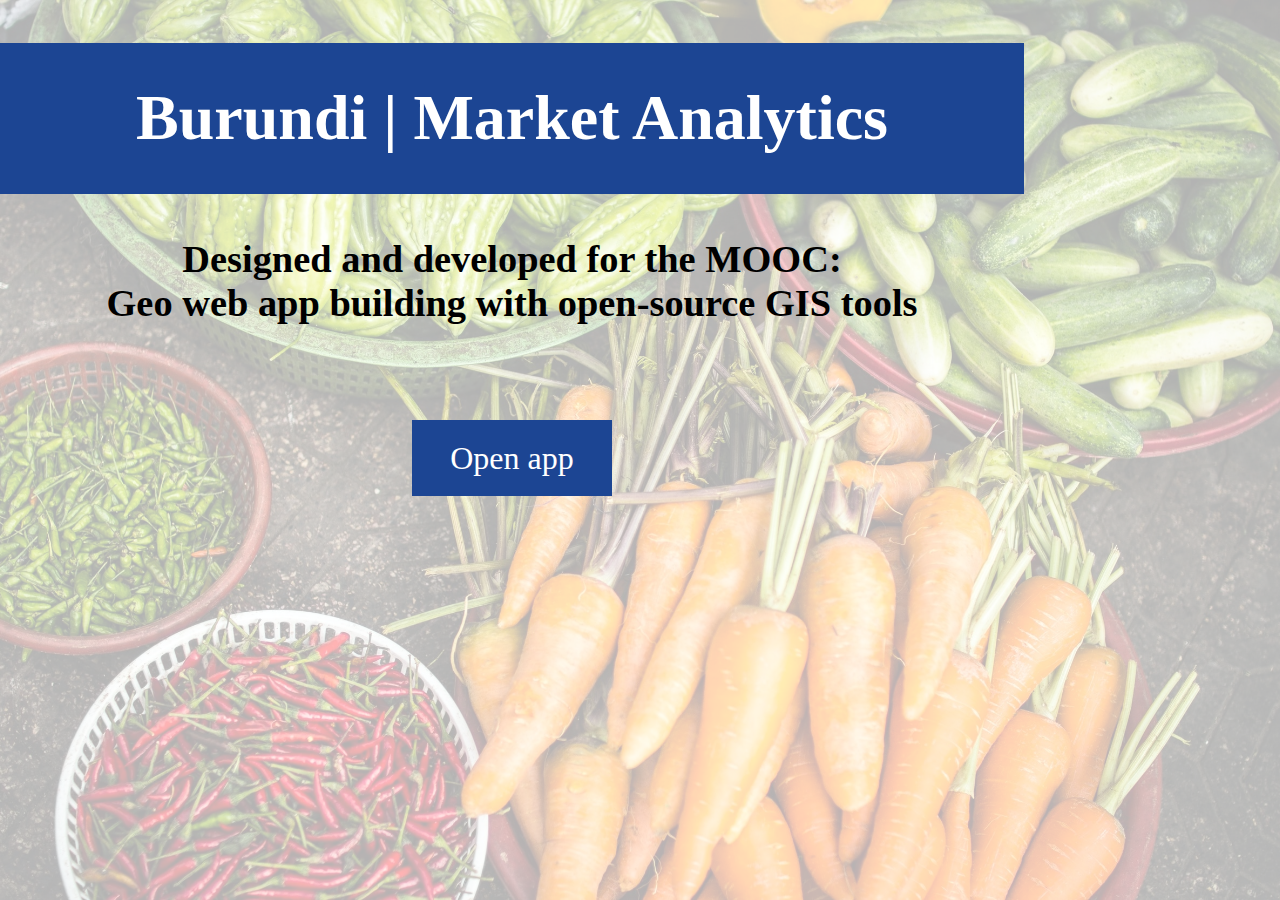
<file: index.html>
<!DOCTYPE html>
<html>
    <head>
        <meta charset="utf-8"/>
        <meta name="viewport" content="width=device-width, initial-scale=1"/>
 
        <title>Burundi | Market Analytics</title>
        
        <!-- Load styles of the libraries -->
        <link href="https://cdn.jsdelivr.net/npm/bootstrap@5.3.2/dist/css/bootstrap.min.css" rel="stylesheet" integrity="sha384-T3c6CoIi6uLrA9TneNEoa7RxnatzjcDSCmG1MXxSR1GAsXEV/Dwwykc2MPK8M2HN" crossorigin="anonymous">
        
        <!-- Load own styles -->
        <link rel="stylesheet" href="./styles/index.css" type="text/css"/>
 
        <!-- Define the application icon -->
        <link rel="icon" href="./images/favicon.png" type="image/png">
    </head>
 
    <body>
        <div id="index-bg">
            <div id="index-overlay">
                <main class="d-flex h-100 w-100 justify-content-center align-items-center">
                    <div id="index-info">
                        <h1><strong>Burundi</strong> | Market Analytics</h1>
            
                        <h2>
                            Designed and developed for the MOOC:<br/>
                            <strong>Geo web app building with open-source GIS tools </strong>
                        </h2>
 
                        <a href="viewer.html">
                            <span>Open app</span>
                        </a>                        
                    </div>
                </main>
            </div>
        </div>
    </body>
</html>
</file>
<file: styles/index.css>
#index-bg {
    position: absolute;
    top: 0;
    left: 0;
    width: 100%;
    height: 100vh;
    background-image: url("../images/background.jpg");
    background-repeat: no-repeat;
    background-size: cover;
    background-position: center;
}
 
#index-overlay {
    position: absolute;
    top: 0;
    left: 0;
    width: 100%;
    height: 100vh;
    background-color: rgba(255, 255, 255, 0.7);
}

#index-info {
    width: 80%;
    text-align: center;
}
 
h1 {
    background-color: rgb(28, 69, 147);
    color: white;
    padding: 3vw 4vw;
    font-size: 5vw;
    clear: both;
}
 
h2 {
    margin-top: 2vw;
    font-size: 3vw;
    color: black;
}
 
strong { font-weight: 800; }
 
a {
    display: inline-block;
    width: auto;
    transition-property: background-color;
    transition-duration: 1000ms;
    background-color: rgb(28, 69, 147);
    font-size: 2.5vw;
    margin: 5vw 1vw 0 1vw;
    padding: 1.5vw 3vw;
    color: white;
    text-decoration: none;
}
 
a:hover {
    transition-property: background-color;
    transition-duration: 1000ms;
    background-color: rgb(28, 69, 147);
}
</file>
